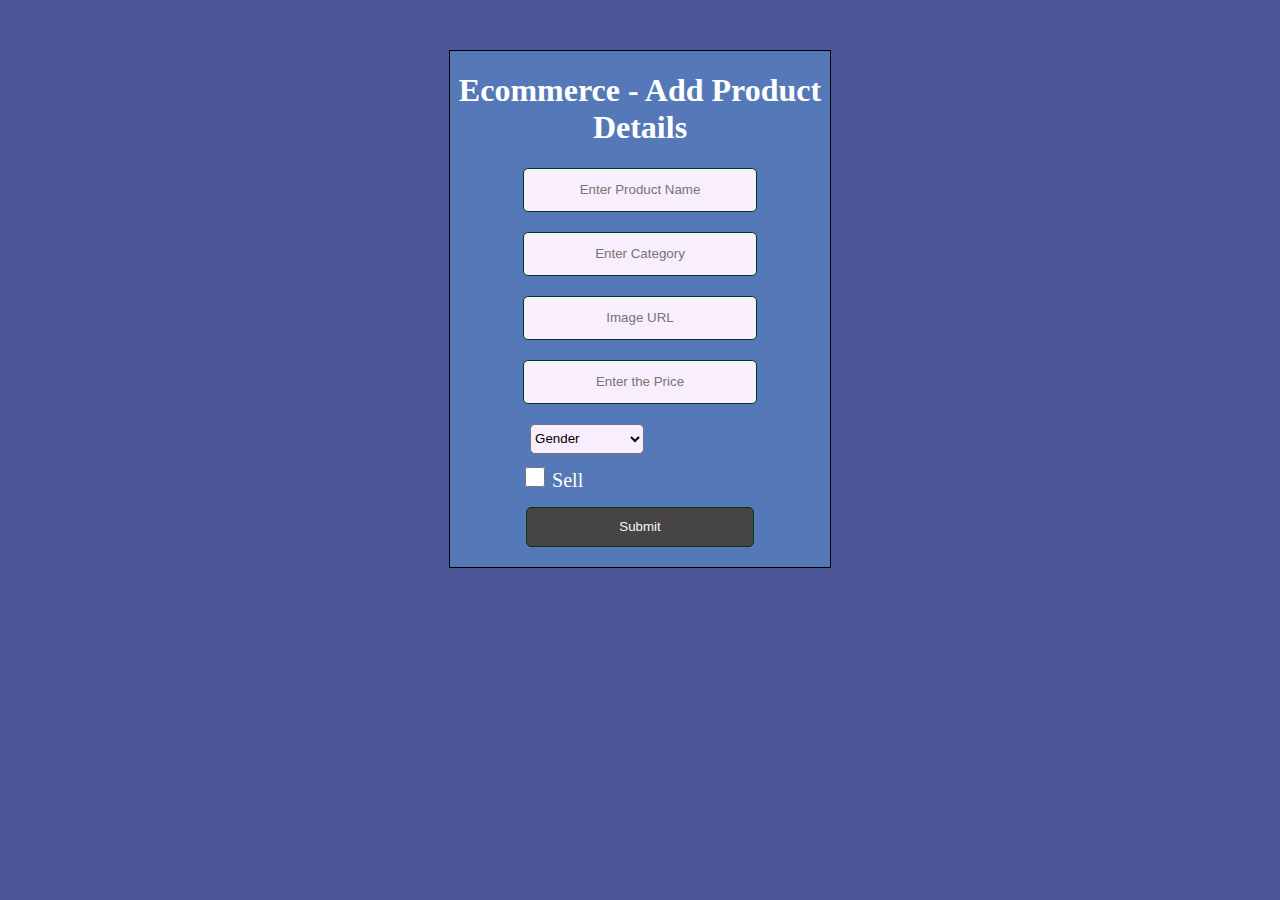
<file: index.html>
<!DOCTYPE html>
<html lang="en">
<head>
    <meta charset="UTF-8">
    <meta http-equiv="X-UA-Compatible" content="IE=edge">
    <meta name="viewport" content="width=device-width, initial-scale=1.0">
    <title>Ecommerce </title>
    <link rel="stylesheet" href="Ecom1.css">
</head>
<body>
    <div>
    <h1>Ecommerce - Add Product Details</h1>
   
    <form onsubmit="products(event)" id="form">
        <input id="name" type="text" placeholder="Enter Product Name">
        <br>
        <input id="category" type="text" placeholder="Enter Category">
        <br>
        <input id="image" type="url" placeholder="Image URL">
        <br>
        <input id="price" type="text" placeholder="Enter the Price">
        <br>
        <select id="gender">
            <option value="">Gender</option>
            <option value="Male">Male</option>
            <option value="Female">Female</option>
        </select>
        <br>
        <input type="checkbox" id="sold" name="sold"> 
    
        <label for="sold">Sell</label><br>
        
        <input  id="add" type="submit">
    </form>
</div>
</body>
</html>
<script src="Ecom1.js"></script>
</file>
<file: Ecom1.css>
body{
    background-color: rgba(21, 36, 119, 0.767);
}

div{
    margin: auto;
    margin-top: 50px;
    border: 1px solid black;
    width: 30%;
    height: auto;
    text-align: center;
    background-color: rgba(102, 176, 240, 0.384);
}

input{
    border-style: none;
    border: 1px solid rgb(2, 58, 11);
    border-radius: 5px;
    height: 40px;
    width: 60%;
    margin-bottom: 20px;
    background-color: rgb(248, 238, 253);
    text-align: center;
    
}
select{
    height: 30px;
    width: 30%;
    border-radius: 5px;
}
h1{
    color: white;
}
#gender{
    margin-left: -28%;
    margin-bottom: 10px;
    background-color: rgb(248, 238, 253);
}
#sold{
    margin-left: -70%;
    height: 20px;
}
label{
    padding: 10px 10px;
    margin-left: -30% ;
    color: white;
    font-size: 20px;
}
#add{
    background-color: rgb(70, 68, 68);
    color: aliceblue;
    cursor: pointer;
}
</file>
